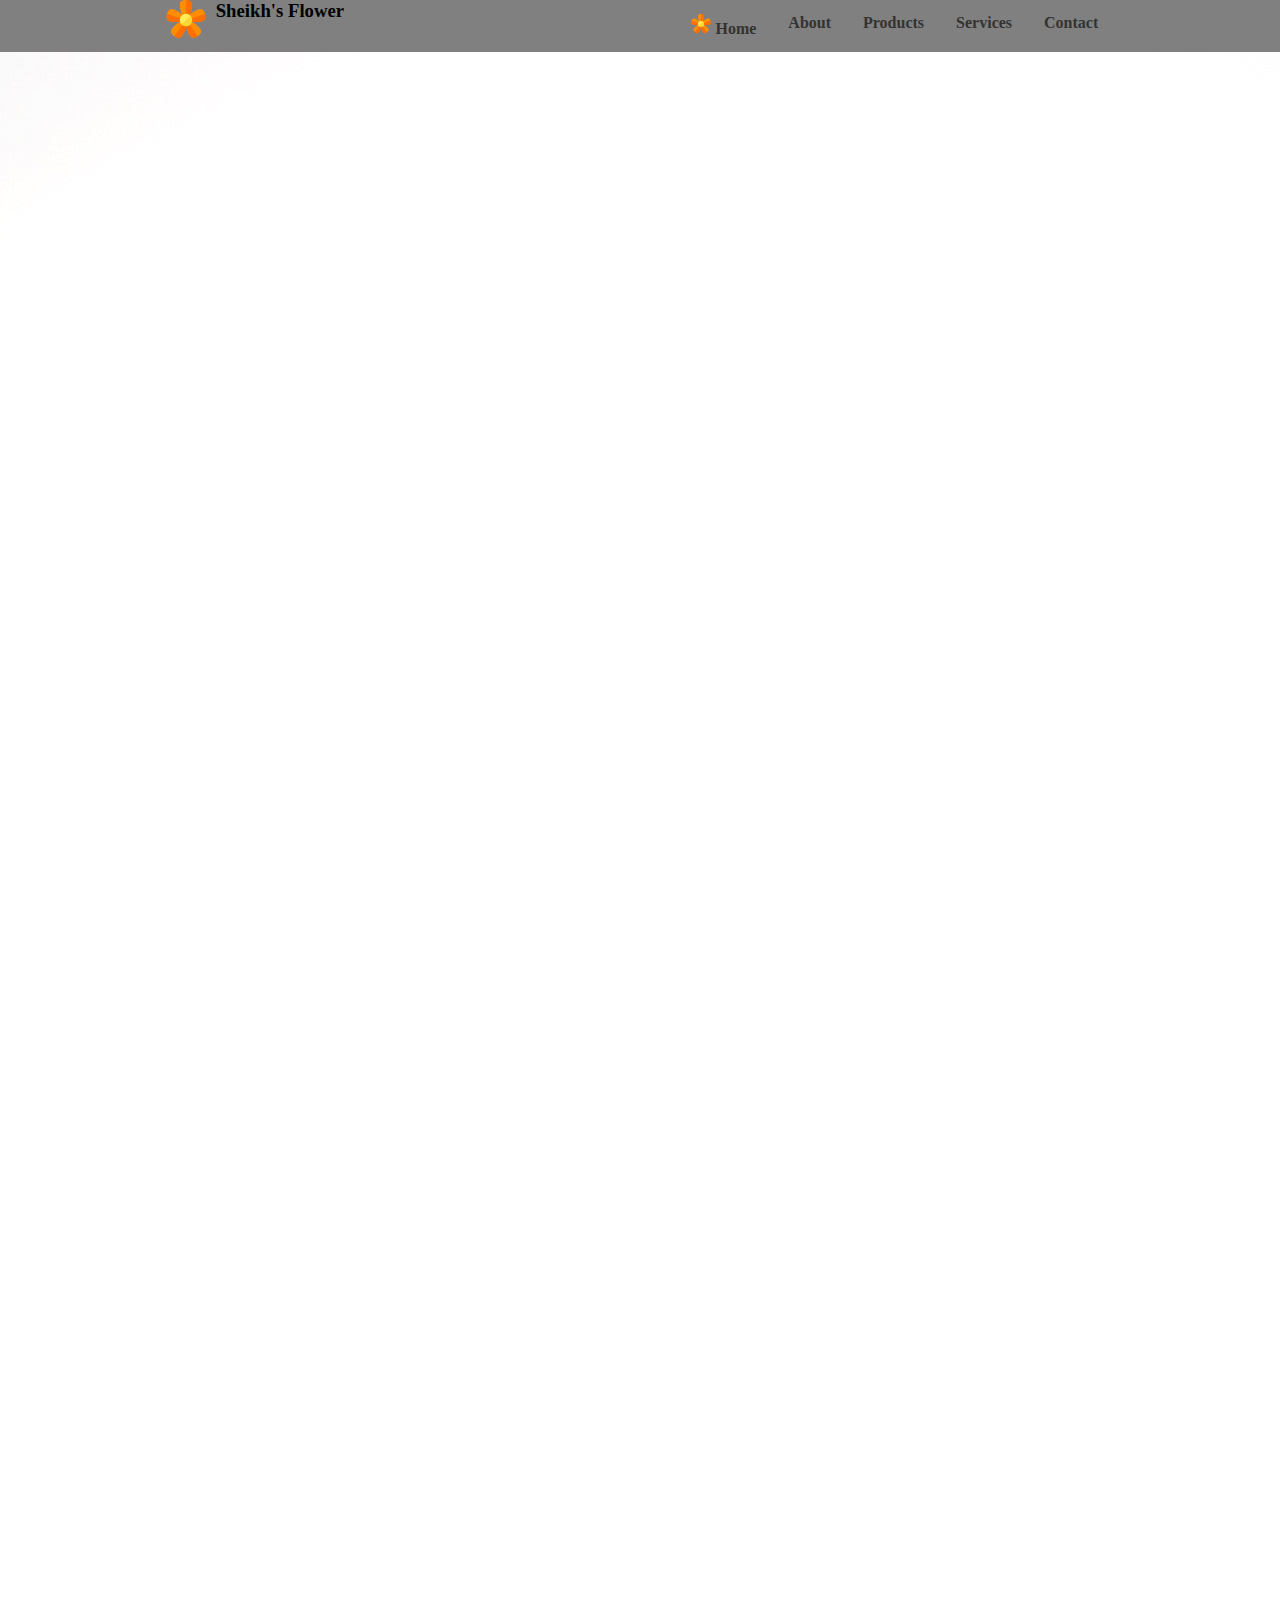
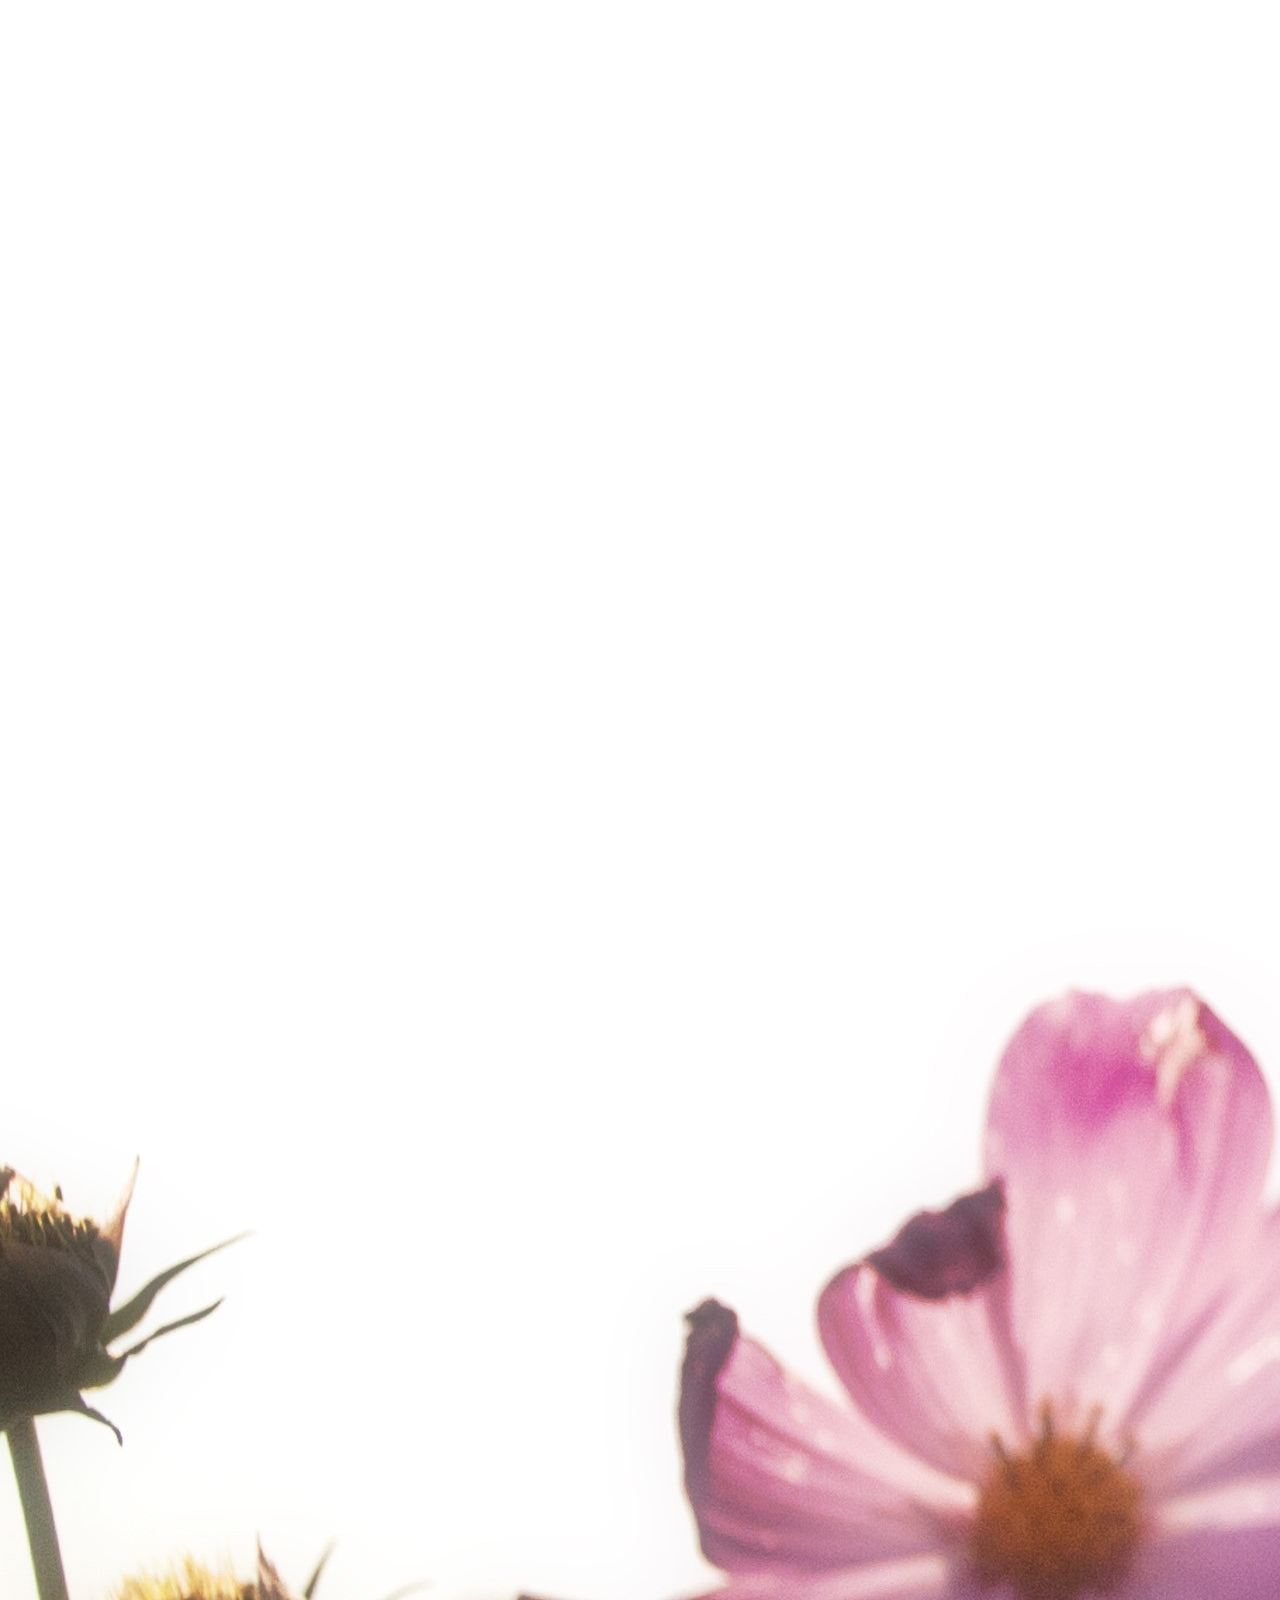
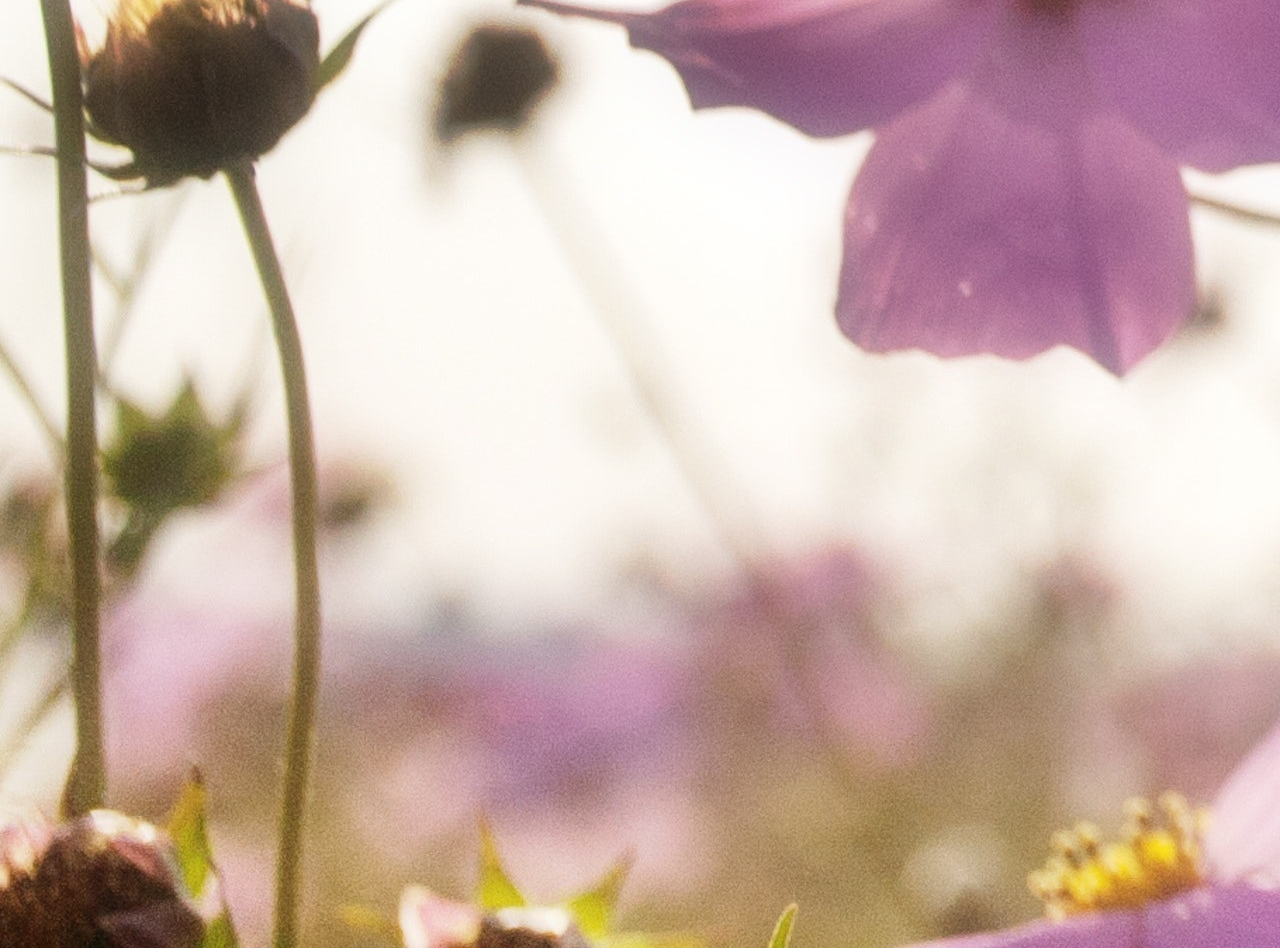
<file: index.htm>
<!DOCTYPE html>
<html lang="en">
<head>
  <meta charset="UTF-8">
  <meta name="viewport" content="width=device-width, initial-scale=1.0">
  <title>Sheikh's Flower</title>
  <link rel="stylesheet" href="Style/style.css">
</head>
<body>
  <div >
  <nav class="total-navbar">
    <div class="flower-sheikh">
    <img height="40px" src="Image/image-removebg-preview-2.png" alt="">
    <h3>Sheikh's Flower</h3>
  </div>
  <ul class="navbar">
   
    <li><a href="#home"><img height="20px" src="Image/image-removebg-preview-2.png" alt="Home"> Home</a></li>
    <li><a href="#about">About</a></li>
    <li><a href="#products">Products</a></li>
    <li><a href="#services">Services</a></li>
    <li><a href="#contact">Contact</a></li>
  </ul>
</nav>
</div>
<main>
  <div class="immage">
  <img src="Image/pexels-pixabay-158756.jpg" alt="">
  </div>
</main>
</body>
</html>
</file>
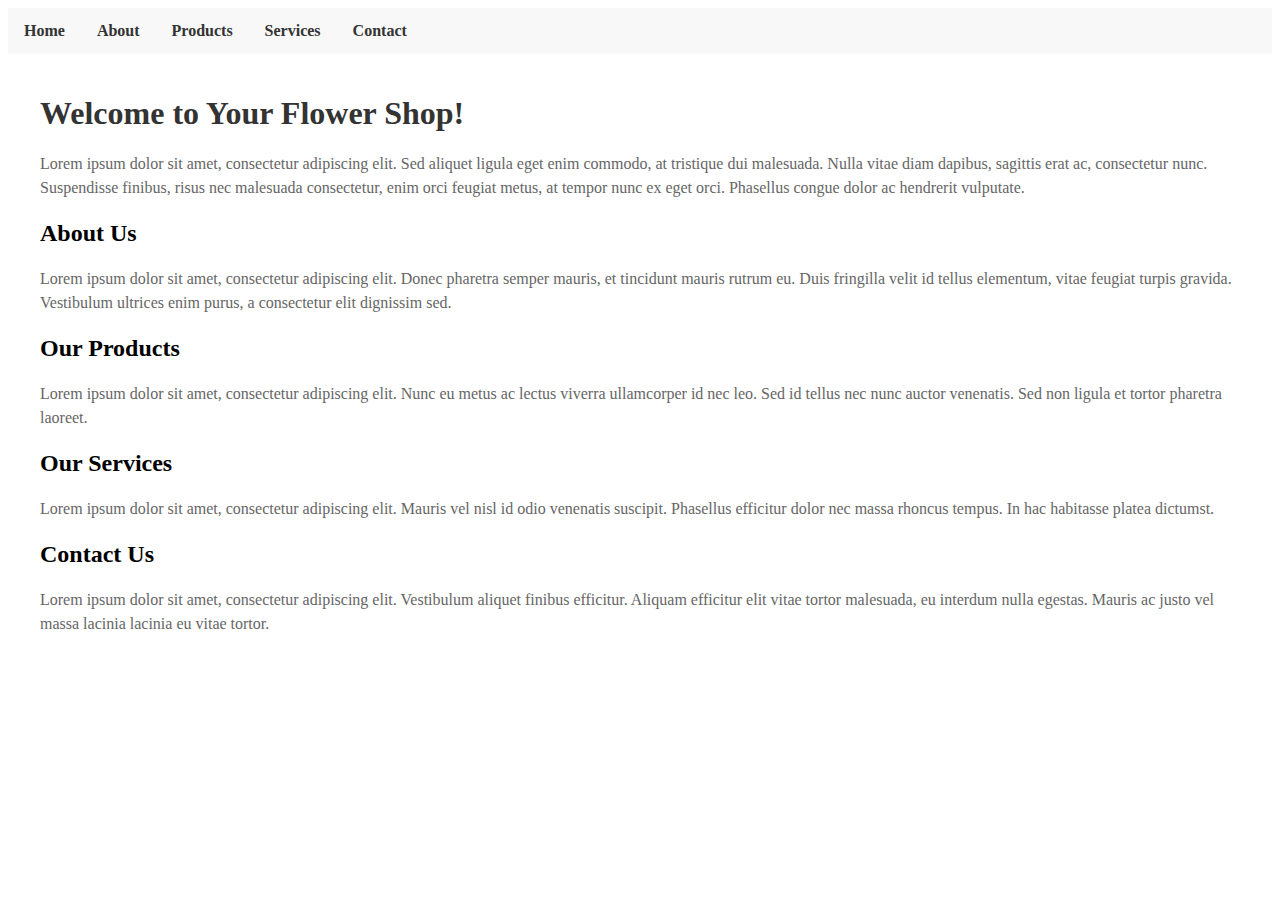
<file: flower.html>
<!DOCTYPE html>
<html>
<head>
  <style>
    /* CSS for the navigation bar */
    ul.navbar {
      list-style-type: none;
      margin: 0;
      padding: 0;
      overflow: hidden;
      background-color: #F8F8F8;
    }

    ul.navbar li {
      float: left;
    }

    ul.navbar li a {
      display: block;
      color: #333;
      text-align: center;
      padding: 14px 16px;
      text-decoration: none;
      font-weight: bold;
      font-size: 16px;
    }

    ul.navbar li a:hover {
      background-color: #E6E6E6;
    }

    /* CSS for the main content area */
    .container {
      max-width: 1200px;
      margin: 0 auto;
      padding: 20px;
    }

    h1 {
      font-size: 32px;
      color: #333;
      margin-bottom: 20px;
    }

    p {
      font-size: 16px;
      line-height: 1.5;
      color: #666;
    }
  </style>
</head>
<body>
  <ul class="navbar">
    <li><a href="#home">Home</a></li>
    <li><a href="#about">About</a></li>
    <li><a href="#products">Products</a></li>
    <li><a href="#services">Services</a></li>
    <li><a href="#contact">Contact</a></li>
  </ul>

  <div class="container">
    <h1>Welcome to Your Flower Shop!</h1>
    <p>Lorem ipsum dolor sit amet, consectetur adipiscing elit. Sed aliquet ligula eget enim commodo, at tristique dui malesuada. Nulla vitae diam dapibus, sagittis erat ac, consectetur nunc. Suspendisse finibus, risus nec malesuada consectetur, enim orci feugiat metus, at tempor nunc ex eget orci. Phasellus congue dolor ac hendrerit vulputate.</p>

    <h2>About Us</h2>
    <p>Lorem ipsum dolor sit amet, consectetur adipiscing elit. Donec pharetra semper mauris, et tincidunt mauris rutrum eu. Duis fringilla velit id tellus elementum, vitae feugiat turpis gravida. Vestibulum ultrices enim purus, a consectetur elit dignissim sed.</p>

    <h2>Our Products</h2>
    <p>Lorem ipsum dolor sit amet, consectetur adipiscing elit. Nunc eu metus ac lectus viverra ullamcorper id nec leo. Sed id tellus nec nunc auctor venenatis. Sed non ligula et tortor pharetra laoreet.</p>

    <h2>Our Services</h2>
    <p>Lorem ipsum dolor sit amet, consectetur adipiscing elit. Mauris vel nisl id odio venenatis suscipit. Phasellus efficitur dolor nec massa rhoncus tempus. In hac habitasse platea dictumst.</p>

    <h2>Contact Us</h2>
    <p>Lorem ipsum dolor sit amet, consectetur adipiscing elit. Vestibulum aliquet finibus efficitur. Aliquam efficitur elit vitae tortor malesuada, eu interdum nulla egestas. Mauris ac justo vel massa lacinia lacinia eu vitae tortor.</p>
  </div>
</body>
</html>
</file>
<file: Style/style.css>
*{
    padding: 0;
    margin: 0;
}
.flower-sheikh{
    display: flex;
    gap:10px;
    

}
ul.navbar {
    list-style-type: none;
    margin: 0;
    padding: 0;
    overflow: hidden;
    
  }

  ul.navbar li {
    float: left;
  }

  ul.navbar li a {
    display: block;
    color: #333;
    text-align: center;
    padding: 14px 16px;
    text-decoration: none;
    font-weight: bold;
    font-size: 16px;
  }

  ul.navbar li a:hover {
    background-color: #d07272;
  }
 .total-navbar{
    display:flex;
    justify-content: space-around;
    background-color: gray;
 }
 .immage{
    height: 70px;
    background-repeat:no-repeat ;
    margin-top: 0px;
    width: 10px;
 }
</file>
